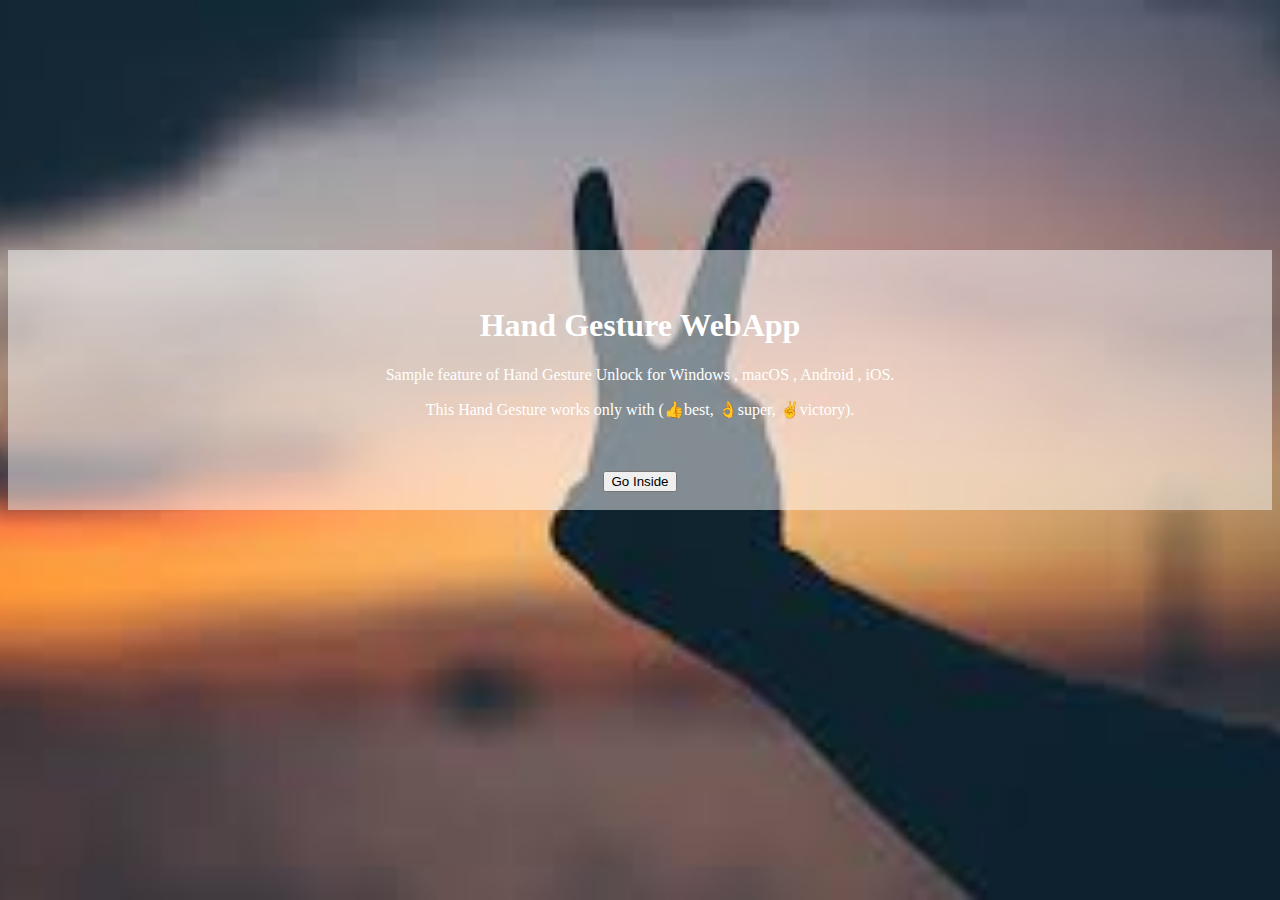
<file: index.html>
<html>
    <head>
        <title>Hand Gesture WebApp</title>
        <link rel="stylesheet" href="style.css">
        <link rel="icon" href="">
        <script src="main.js"></script>
    </head>
    <body class="body1">
        <center>
        <div class="div1">
            <br>
            <br>
            <h1>Hand Gesture WebApp</h1>
            <p>Sample feature of Hand Gesture Unlock for Windows , macOS , Android , iOS.</p>
            <p>This Hand Gesture works only with (👍best, 👌super, ✌victory).</p>
            <br>
            <br>
            <a href="index2.html"><button class="buttonFirst">Go Inside</button></a>
            <br>
            <br>
        </div>
        </center>
    </body>
</html>
</file>
<file: style.css>
body
{
  color: white;
  background-color: #c0d3ff98;
  background-image: url([data-uri]);
  background-position: center;
  background-size: cover;
}
span
{
  font-size: 30px;
}
#webcam , #output
{
  border: 2px dashed black;
  width: 350px;
  height: 300px;
}
#resultEmotionName1 ,#resultEmotionName2  
{
  color: black;
}
.emotion_name
{
  font-size: 40px;
}
.emoji
{
  font-size:48px;
}

.heading{
  font-size: 22px;
  border-radius: 25px;
  letter-spacing: 10px;
}

label{
  background-color: aqua;
  border-radius: 20px;
  border-style: solid;
  border-color: black;
  border-width: 2px;
  color: black;
  font-size: 20px;
  padding: 10px;
}

.body1{
    background-image: url([data-uri]);
    background-position: center;
    background-size: cover;
}

.div1{
    background-color:rgba(255, 255, 255, 0.479);
    margin-top: 250px;
}
</file>
